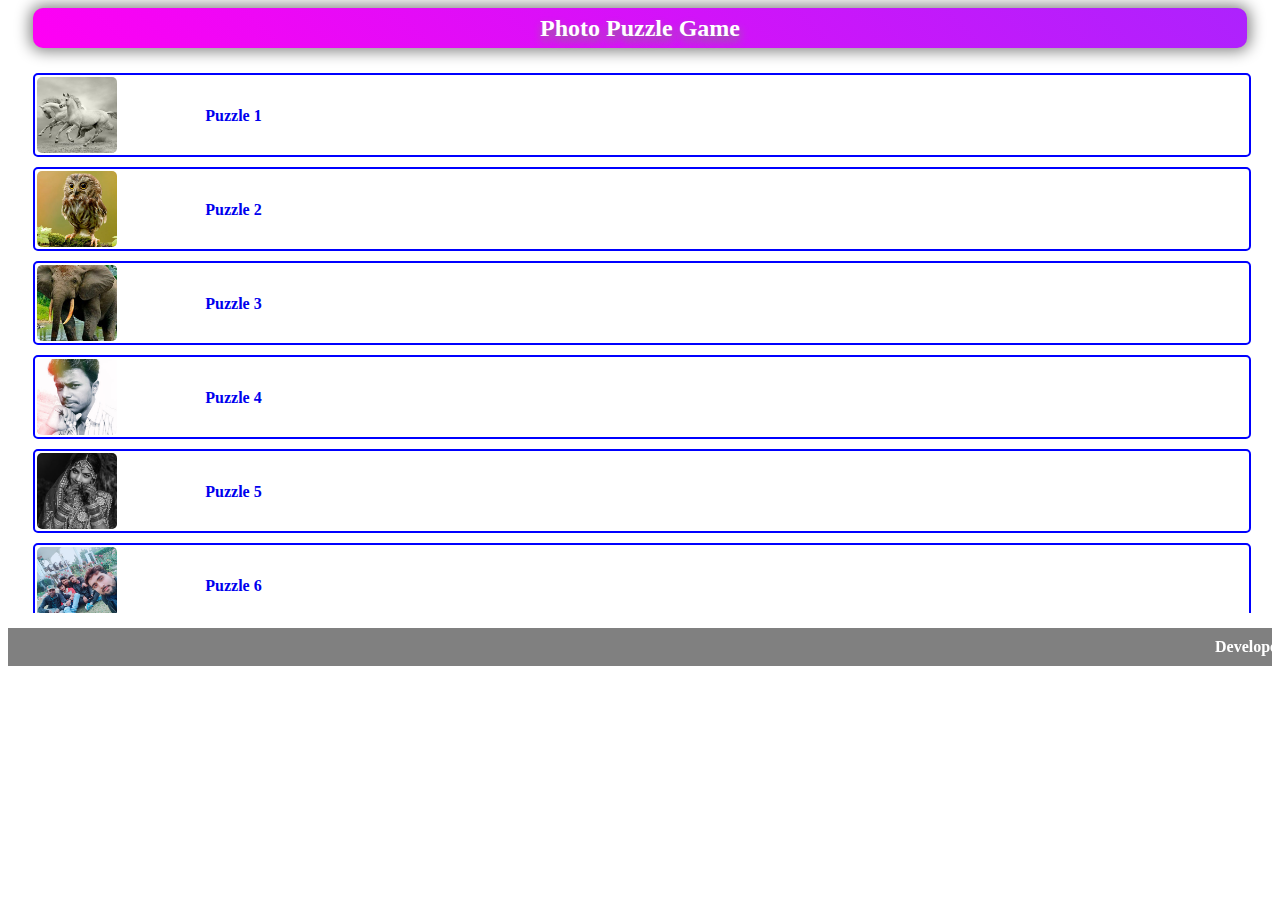
<file: index.html>
<!DOCTYPE html>
<html lang="en">

<head>
  <meta charset="UTF-8">
  <meta name="viewport" content="width=device-width, initial-scale=1.0">
  <title>Photo Puzzle Game</title>
  <!-- <script type="text/javascript" src="jQuery/jquery-3.5.1.js"></script> -->
  <style>
    #box {
      /* // height:404px;  */
      height: 550px;
      width: 100%;
      /* //box-shadow : 0px 0 10px gray; */
      position: relative;
      margin-top: 15px;
      overflow: scroll;

    }

    h3 {
      color: white;
      font-size: 24px;
      font-weight: bolder;
      text-align: center;
      background-color: red;
      background-image: linear-gradient(45deg, #ff00f4, #ad22fd);
      display: flex;
      justify-content: center;
      align-items: center;
      height: 40px;
      width: 96%;
      margin: auto;
      margin-top: 3px;
      border-radius: 10px / 10px;

      text-shadow: 1px 5px 10px gray;
      box-shadow: 0 0 15px 3px gray;

    }

    .list {
      height: 80px;
      width: 96%;
      position: relative;
      border: 2px solid blue;
      margin-top: 10px;
      left: 2%;
      font-weight: bold;
      border-radius: 5px;
    }

    .list:hover {
      box-shadow: 0px 0 10px gray;
    }

    p {
      position: absolute;
      left: 170px;
      top: 20%;
    }

    marquee {
      color: white;
      font-weight: bold;
      margin-top: 15px;
      background-color: gray;
      padding: 10px;
      margin-bottom: 0px;
    }

    img {
      height: 76px;
      width: 80px;
      margin: 2px;
      border-radius: 5px;
    }
  </style>
</head>

<body>
  <!-- list 2 work end-->
  <h3> Photo Puzzle Game </h3>
  <div id="box">
    <a href="list1.html">
      <div class="list list1"> <img src="list1\full.jpg">
        <p> Puzzle 1 </p>
      </div>
    </a>
    <a href="list2.html">
      <div class="list list1"> <img src="list2\full.jpg">
        <p> Puzzle 2 </p>
      </div>
    </a>
    <a href="list3.html">
      <div class="list list1"> <img src="list3\full.jpg">
        <p> Puzzle 3 </p>
      </div>
    </a>
    <a href="list4.html">
      <div class="list list1"> <img src="list4\full.jpg">
        <p> Puzzle 4 </p>
      </div>
    </a>
    <a href="list5.html">
      <div class="list list1"> <img src="list5\full.jpg">
        <p> Puzzle 5 </p>
      </div>
    </a>
    <a href="list6.html">
      <div class="list list1"> <img src="list6\full.jpg">
        <p> Puzzle 6 </p>
      </div>
    </a>
    <a href="list7.html">
      <div class="list list1"> <img src="list7\full.jpg">
        <p> Puzzle 7 </p>
      </div>
    </a>
    <a href="list8.html">
      <div class="list list1"> <img src="list8\full.jpg">
        <p> Puzzle 8 </p>
      </div>
    </a>
    <a href="list9.html">
      <div class="list list1"> <img src="list9\full.jpg">
        <p> Puzzle 9 </p>
      </div>
    </a>
    <a href="list10.html">
      <div class="list list1"> <img src="list10\full.jpg">
        <p> Puzzle 10 </p>
      </div>
    </a>
  </div>
  <marquee direction="left">Developed By : Om prakash kumar</marquee>
</body>

</html>
</file>
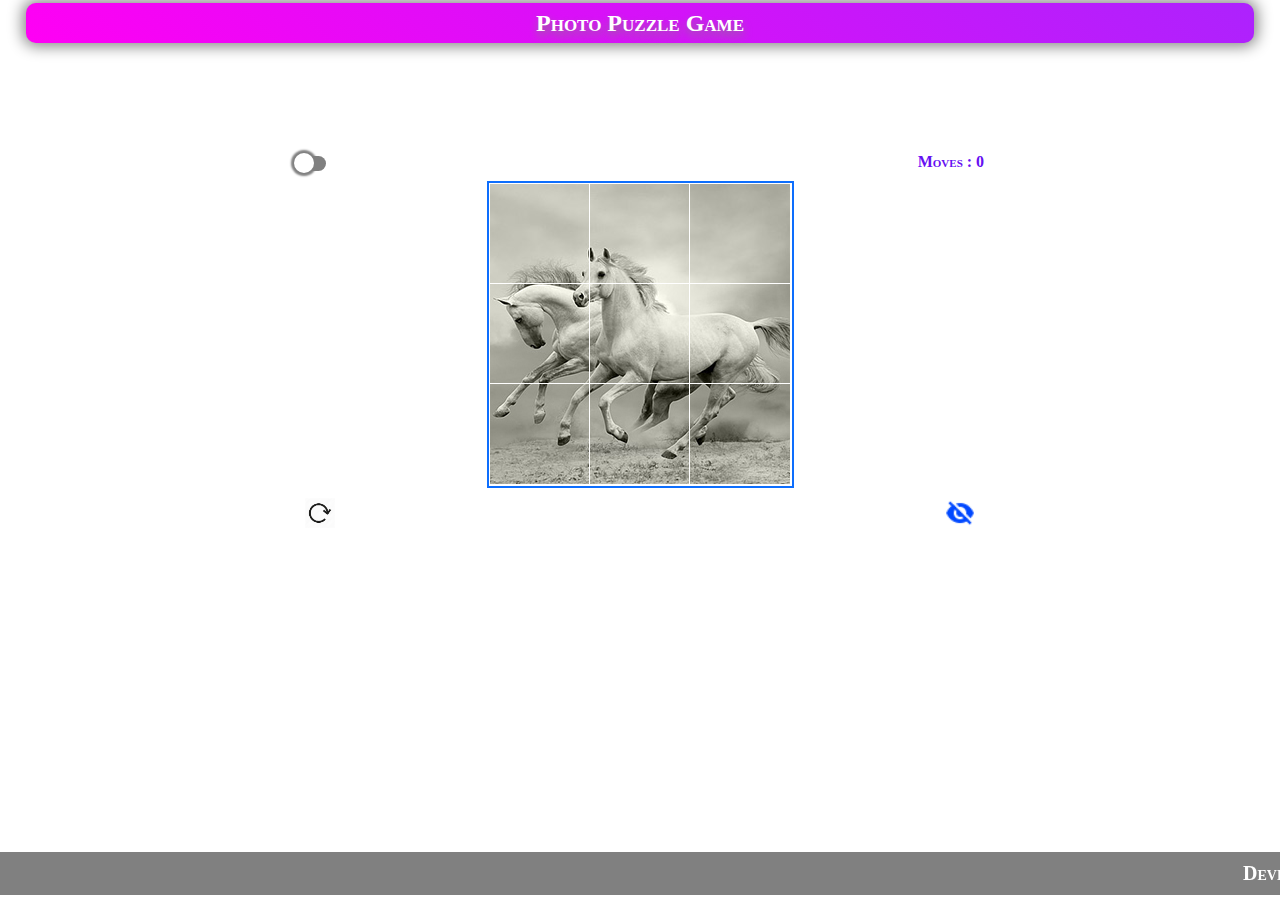
<file: list1.html>
<!DOCTYPE html>
<html lang="en">
<head>
    <meta charset="UTF-8">
    <meta name="viewport" content="width=device-width, initial-scale=1.0 user-scalable=no">
    <title>Photo Puzzle Game</title>
    <link rel="stylesheet" type="text/css" href="puzzle/puzzleStyles.css">
    <script type="text/javaScript" src="puzzle/puzzleScript.js"></script>
</head>
<body>
    <h3 class='header'> Photo Puzzle Game </h3>
    <div class='first-container'>
        <div id="toggle" title="Show boxes number">
            <div id="move" title="Show boxes number" onclick="clickButton()"></div>
        </div>
        <p id="moveLabel" title="Total moves">Moves : 0</p>
    </div>
    <div class='container' id="main">
        <div class='items' id="d1" > <img alt="1" src="list1/1.jpg"> <span class="number"> 1 </span></div>
        <div class='items' id="d2" > <img alt="2" src="list1/2.jpg"> <span class="number"> 2 </span> </div>
        <div class='items' id="d3" >  <img alt="3" src="list1/3.jpg"> <span class="number"> 3 </span></div>
        <div class='items' id="d4" > <img alt="4" src="list1/4.jpg"> <span class="number"> 4 </span></div>
        <div class='items' id="d5" > <img alt="5" src="list1/5.jpg"> <span class="number"> 5 </span></div>
        <div class='items' id="d6" > <img alt="6" src="list1/6.jpg"> <span class="number"> 6 </span></div>
        <div class='items' id="d7" > <img alt="7" src="list1/7.jpg"> <span class="number"> 7 </span></div>
        <div class='items' id="d8" > <img alt="8" src="list1/8.jpg"> <span class="number"> 8 </span> </div>
        <div class='items' id="d9" > <img alt="9" src="list1/9.jpg"> <span class="number"> 9 </span></div>
        <div  id="full" > <img alt="full" src="list1/full.jpg">    </div>
        <div  id="countDown" > </div>
    </div>
    <div class="button-container">
        <img width = '30' height ='30' id="restart" title="Restart" src="puzzle/restart.png">
        <img id="view" title="Show full image for hints" src="puzzle/view.png">
    </div>
    <p id="msg">  </p>
    <marquee direction="left">Developed By : Om prakash kumar</marquee>
</body>

</html>
</file>
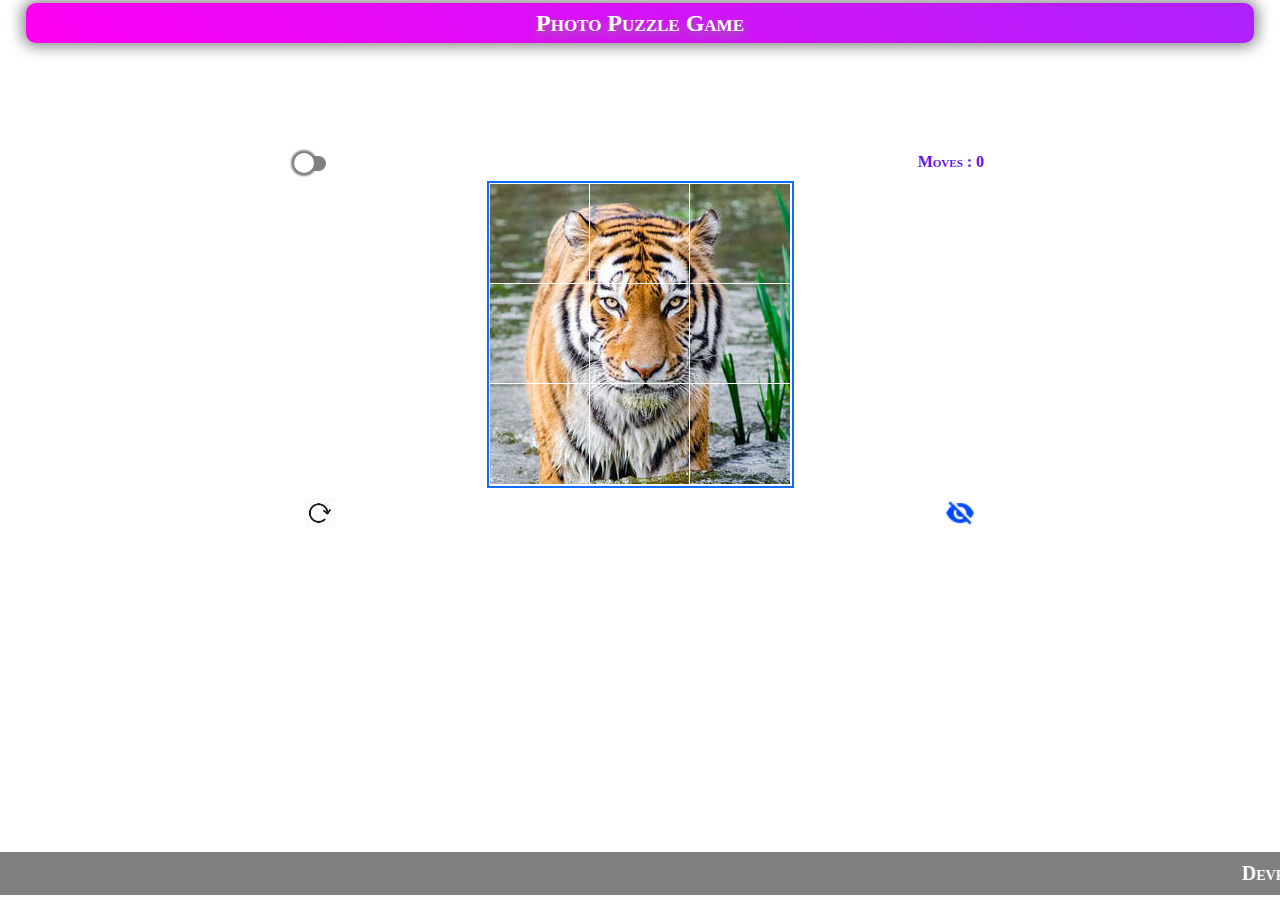
<file: list10.html>
<!DOCTYPE html>
<html lang="en">

<head>
    <meta charset="UTF-8">
    <meta name="viewport" content="width=device-width, initial-scale=1.0 user-scalable=no">
    <title>Photo Puzzle Game</title>
    <link rel="stylesheet" type="text/css" href="puzzle/puzzleStyles.css">
    <script type="text/javaScript" src="puzzle/puzzleScript.js"></script>
</head>

<body>
    <h3 class='header'> Photo Puzzle Game </h3>
    <div class='first-container'>
        <div id="toggle" title="Show boxes number">
            <div id="move" title="Show boxes number" onclick="clickButton()"></div>
        </div>
        <p id="moveLabel" title="Total moves">Moves : 0</p>
    </div>
    <div class='container' id="main">
        <div class='items' > <img alt="1" src="list10/1.jpg"> <span class="number"> 1 </span> </div>
        <div class='items' > <img alt="2" src="list10/2.jpg"> <span class="number"> 2 </span> </div>
        <div class='items' > <img alt="3" src="list10/3.jpg"> <span class="number"> 3 </span> </div>
        <div class='items' > <img alt="4" src="list10/4.jpg"> <span class="number"> 4 </span> </div>
        <div class='items' > <img alt="5" src="list10/5.jpg"> <span class="number"> 5 </span></div>
        <div class='items' > <img alt="6" src="list10/6.jpg"> <span class="number"> 6 </span> </div>
        <div class='items' > <img alt="7" src="list10/7.jpg"> <span class="number"> 7 </span></div>
        <div class='items' > <img alt="8" src="list10/8.jpg"> <span class="number"> 8 </span> </div>
        <div class='items' > <img alt="9" src="list10/9.jpg"> <span class="number"> 9 </span></div>
        <div  id="full" > <img alt="full" src="list10/full.jpg"></div>
        <div  id="countDown" > </div>
    </div>
    <div class="button-container">
        <img width = '30' height ='30' id="restart" title="Restart" src="puzzle/restart.png" >
        <img id="view" title="Show full image for hints" src="puzzle/view.png" >
    </div>
    <p id="msg">  </p>
    <marquee direction="left">Developed By : Om prakash kumar</marquee>
</body>

</html>
</file>
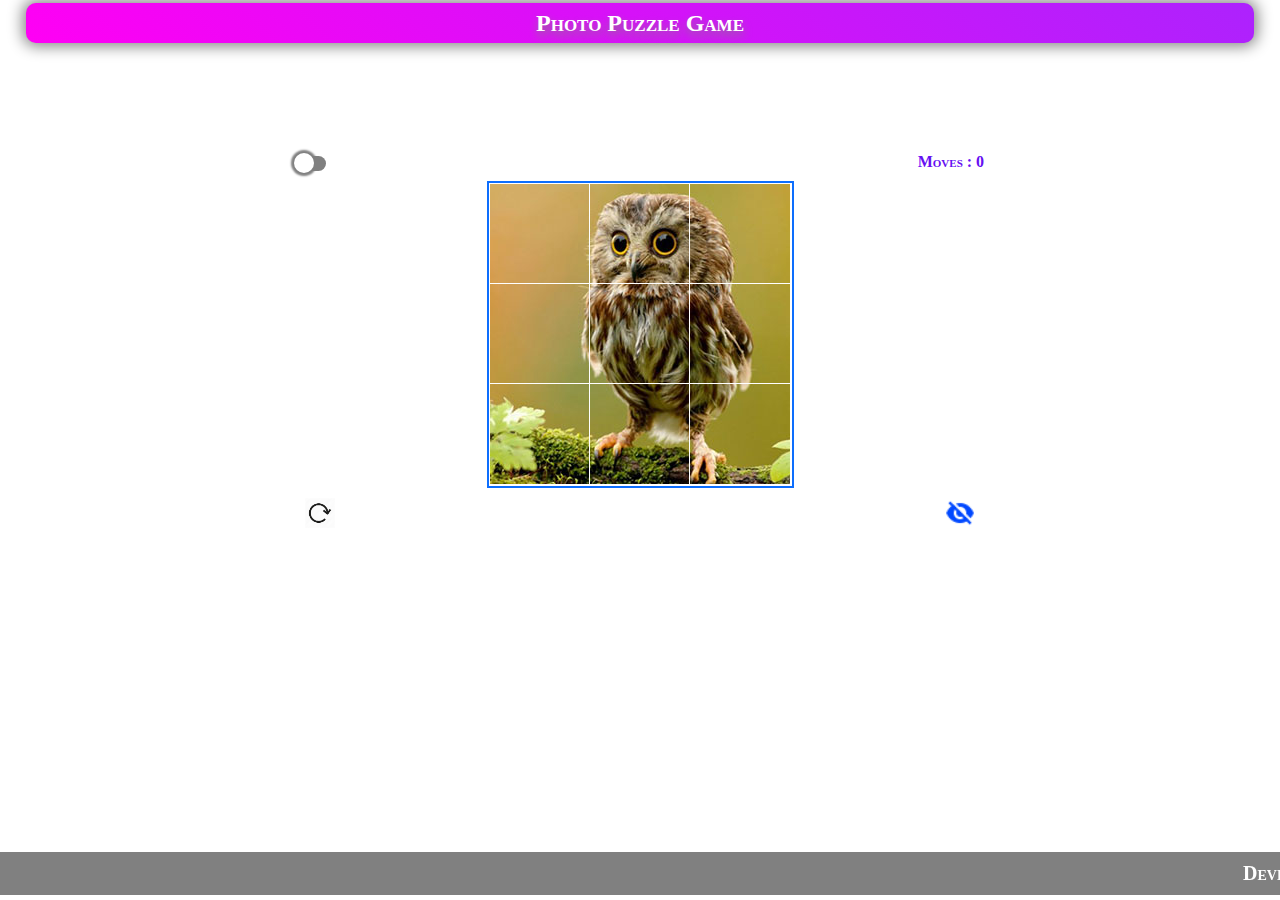
<file: list2.html>
<!DOCTYPE html>
<html lang="en">

<head>
    <meta charset="UTF-8">
    <meta name="viewport" content="width=device-width, initial-scale=1.0 user-scalable=no">
    <title>Photo Puzzle Game</title>
    <link rel="stylesheet" type="text/css" href="puzzle/puzzleStyles.css">
    <script type="text/javaScript" src="puzzle/puzzleScript.js"></script>
</head>

<body>
    <h3 class='header'> Photo Puzzle Game </h3>
    <div class='first-container'>
        <div id="toggle" title="Show boxes number">
            <div id="move" title="Show boxes number" onclick="clickButton()"></div>
        </div>
        <p id="moveLabel" title="Total moves">Moves : 0</p>
    </div>
    <div class='container' id="main">
        <div class='items' > <img alt="1" src="list2/1.jpg"> <span class="number"> 1 </span> </div>
        <div class='items' > <img alt="2" src="list2/2.jpg"> <span class="number"> 2 </span> </div>
        <div class='items' > <img alt="3" src="list2/3.jpg"> <span class="number"> 3 </span> </div>
        <div class='items' > <img alt="4" src="list2/4.jpg"> <span class="number"> 4 </span> </div>
        <div class='items' > <img alt="5" src="list2/5.jpg"> <span class="number"> 5 </span></div>
        <div class='items' > <img alt="6" src="list2/6.jpg"> <span class="number"> 6 </span> </div>
        <div class='items' > <img alt="7" src="list2/7.jpg"> <span class="number"> 7 </span></div>
        <div class='items' > <img alt="8" src="list2/8.jpg"> <span class="number"> 8 </span> </div>
        <div class='items' > <img alt="9" src="list2/9.jpg"> <span class="number"> 9 </span></div>
        <div  id="full" > <img alt="full" src="list2/full.jpg"></div>
        <div  id="countDown" > </div>
    </div>
    <div class="button-container">
        <img width = '30' height ='30' id="restart" title="Restart" src="puzzle/restart.png">
        <img id="view" title="Show full image for hints" src="puzzle/view.png" >
    </div>
    <p id="msg">  </p>
    <marquee direction="left">Developed By : Om prakash kumar</marquee>
</body>

</html>
</file>
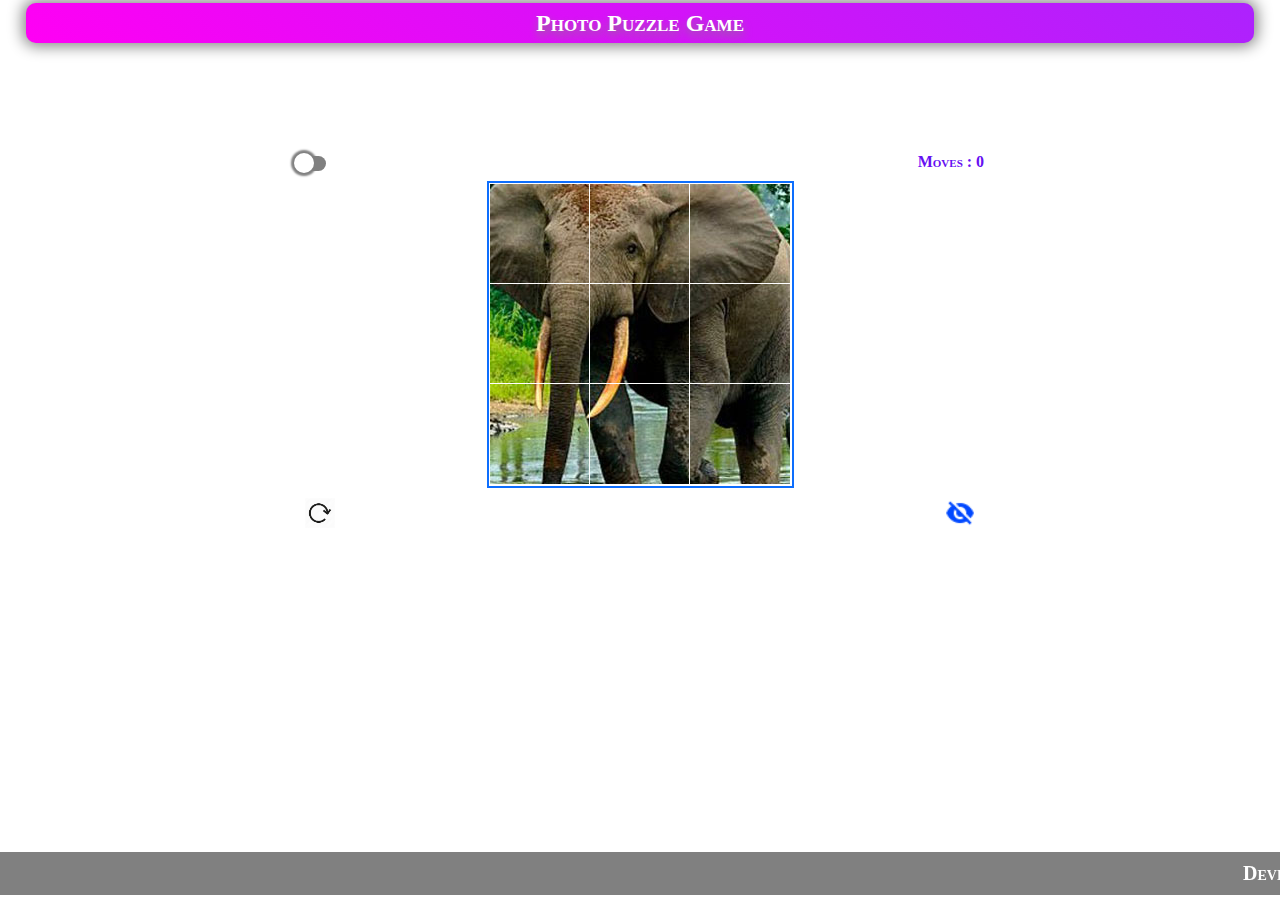
<file: list3.html>
<!DOCTYPE html>
<html lang="en">

<head>
    <meta charset="UTF-8">
    <meta name="viewport" content="width=device-width, initial-scale=1.0 user-scalable=no">
    <title>Photo Puzzle Game</title>
    <link rel="stylesheet" type="text/css" href="puzzle/puzzleStyles.css">
    <script type="text/javaScript" src="puzzle/puzzleScript.js"></script>
</head>

<body>
    <h3 class='header'> Photo Puzzle Game </h3>
    <div class='first-container'>
        <div id="toggle" title="Show boxes number">
            <div id="move" title="Show boxes number" onclick="clickButton()"></div>
        </div>
        <p id="moveLabel" title="Total moves">Moves : 0</p>
    </div>
    <div class='container' id="main">
        <div class='items' > <img alt="1" src="list3/1.jpg"> <span class="number"> 1 </span> </div>
        <div class='items' > <img alt="2" src="list3/2.jpg"> <span class="number"> 2 </span> </div>
        <div class='items' > <img alt="3" src="list3/3.jpg"> <span class="number"> 3 </span> </div>
        <div class='items' > <img alt="4" src="list3/4.jpg"> <span class="number"> 4 </span> </div>
        <div class='items' > <img alt="5" src="list3/5.jpg"> <span class="number"> 5 </span></div>
        <div class='items' > <img alt="6" src="list3/6.jpg"> <span class="number"> 6 </span> </div>
        <div class='items' > <img alt="7" src="list3/7.jpg"> <span class="number"> 7 </span></div>
        <div class='items' > <img alt="8" src="list3/8.jpg"> <span class="number"> 8 </span> </div>
        <div class='items' > <img alt="9" src="list3/9.jpg"> <span class="number"> 9 </span></div>
        <div  id="full" > <img alt="full" src="list3/full.jpg"></div>
        <div  id="countDown" > </div>
    </div>
    <div class="button-container">
        <img width = '30' height ='30' id="restart" title="Restart" src="puzzle/restart.png" >
        <img id="view" title="Show full image for hints" src="puzzle/view.png" >
    </div>
    <p id="msg">  </p>
    <marquee direction="left">Developed By : Om prakash kumar</marquee>
</body>

</html>
</file>
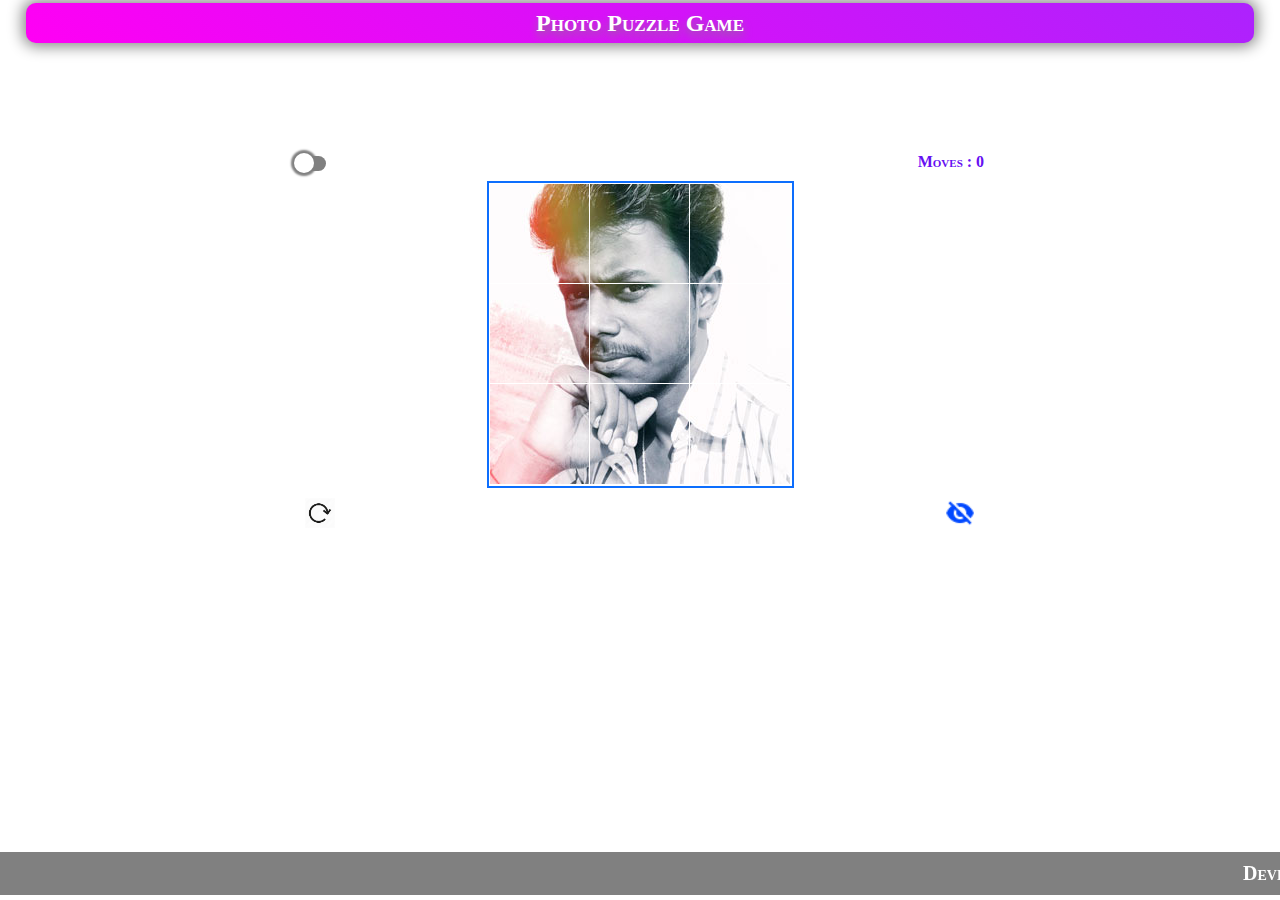
<file: list4.html>
<!DOCTYPE html>
<html lang="en">

<head>
    <meta charset="UTF-8">
    <meta name="viewport" content="width=device-width, initial-scale=1.0 user-scalable=no">
    <title>Photo Puzzle Game</title>
    <link rel="stylesheet" type="text/css" href="puzzle/puzzleStyles.css">
    <script type="text/javaScript" src="puzzle/puzzleScript.js"></script>
</head>

<body>
    <h3 class='header'> Photo Puzzle Game </h3>
    <div class='first-container'>
        <div id="toggle" title="Show boxes number">
            <div id="move" title="Show boxes number" onclick="clickButton()"></div>
        </div>
        <p id="moveLabel" title="Total moves">Moves : 0</p>
    </div>
    <div class='container' id="main">
        <div class='items'  > <img alt="1" src="list4/1.jpg"> <span class="number"> 1 </span> </div>
        <div class='items'  > <img alt="2" src="list4/2.jpg"> <span class="number"> 2 </span> </div>
        <div class='items'  > <img alt="3" src="list4/3.jpg"> <span class="number"> 3 </span> </div>
        <div class='items'  > <img alt="4" src="list4/4.jpg"> <span class="number"> 4 </span> </div>
        <div class='items'  > <img alt="5" src="list4/5.jpg"> <span class="number"> 5 </span></div>
        <div class='items'  > <img alt="6" src="list4/6.jpg"> <span class="number"> 6 </span> </div>
        <div class='items'  > <img alt="7" src="list4/7.jpg"> <span class="number"> 7 </span></div>
        <div class='items'  > <img alt="8" src="list4/8.jpg"> <span class="number"> 8 </span> </div>
        <div class='items'  > <img alt="9" src="list4/9.jpg"> <span class="number"> 9 </span></div>
        <div  id="full" > <img alt="full" src="list4/full.jpg"></div>
        <div  id="countDown" > </div>
    </div>
    <div class="button-container">
        <img width = '30' height ='30' id="restart" title="Restart" src="puzzle/restart.png" >
        <img id="view" title="Show full image for hints" src="puzzle/view.png" >
    </div>
    <p id="msg">  </p>
    <marquee direction="left">Developed By : Om prakash kumar</marquee>
</body>

</html>
</file>
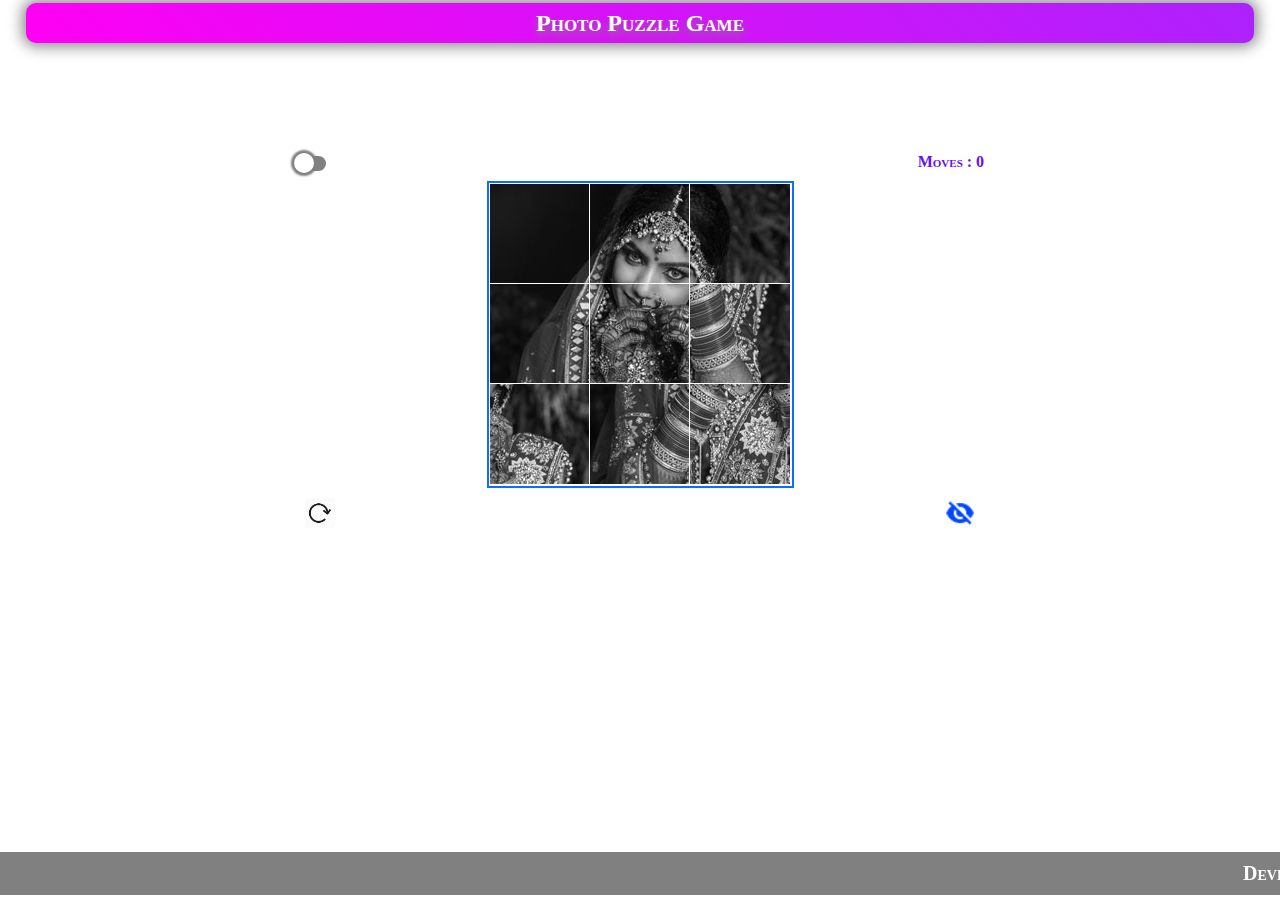
<file: list5.html>
<!DOCTYPE html>
<html lang="en">

<head>
    <meta charset="UTF-8">
    <meta name="viewport" content="width=device-width, initial-scale=1.0 user-scalable=no">
    <title>Photo Puzzle Game</title>
    <link rel="stylesheet" type="text/css" href="puzzle/puzzleStyles.css">
    <script type="text/javaScript" src="puzzle/puzzleScript.js"></script>
</head>

<body>
    <h3 class='header'> Photo Puzzle Game </h3>
    <div class='first-container'>
        <div id="toggle" title="Show boxes number">
            <div id="move" title="Show boxes number" onclick="clickButton()"></div>
        </div>
        <p id="moveLabel" title="Total moves">Moves : 0</p>
    </div>
    <div class='container' id="main">
        <div class='items'  > <img alt="1" src="list5/1.jpg"> <span class="number"> 1 </span> </div>
        <div class='items'  > <img alt="2" src="list5/2.jpg"> <span class="number"> 2 </span> </div>
        <div class='items'  > <img alt="3" src="list5/3.jpg"> <span class="number"> 3 </span> </div>
        <div class='items'  > <img alt="4" src="list5/4.jpg"> <span class="number"> 4 </span> </div>
        <div class='items'  > <img alt="5" src="list5/5.jpg"> <span class="number"> 5 </span></div>
        <div class='items'  > <img alt="9" src="list5/9.jpg"> <span class="number"> 9 </span></div>
        <div class='items'  > <img alt="6" src="list5/6.jpg"> <span class="number"> 6 </span> </div>
        <div class='items'  > <img alt="7" src="list5/7.jpg"> <span class="number"> 7 </span></div>
        <div class='items'  > <img alt="8" src="list5/8.jpg"> <span class="number"> 8 </span> </div>
        <div  id="full" > <img alt="full" src="list5/full.jpg"></div>
        <div  id="countDown" > </div>
    </div>
    <div class="button-container">
        <img width = '30' height ='30' id="restart" title="Restart" src="puzzle/restart.png" >
        <img id="view" title="Show full image for hints" src="puzzle/view.png" >
    </div>
    <p id="msg">  </p>
    <marquee direction="left">Developed By : Om prakash kumar</marquee>
</body>

</html>
</file>
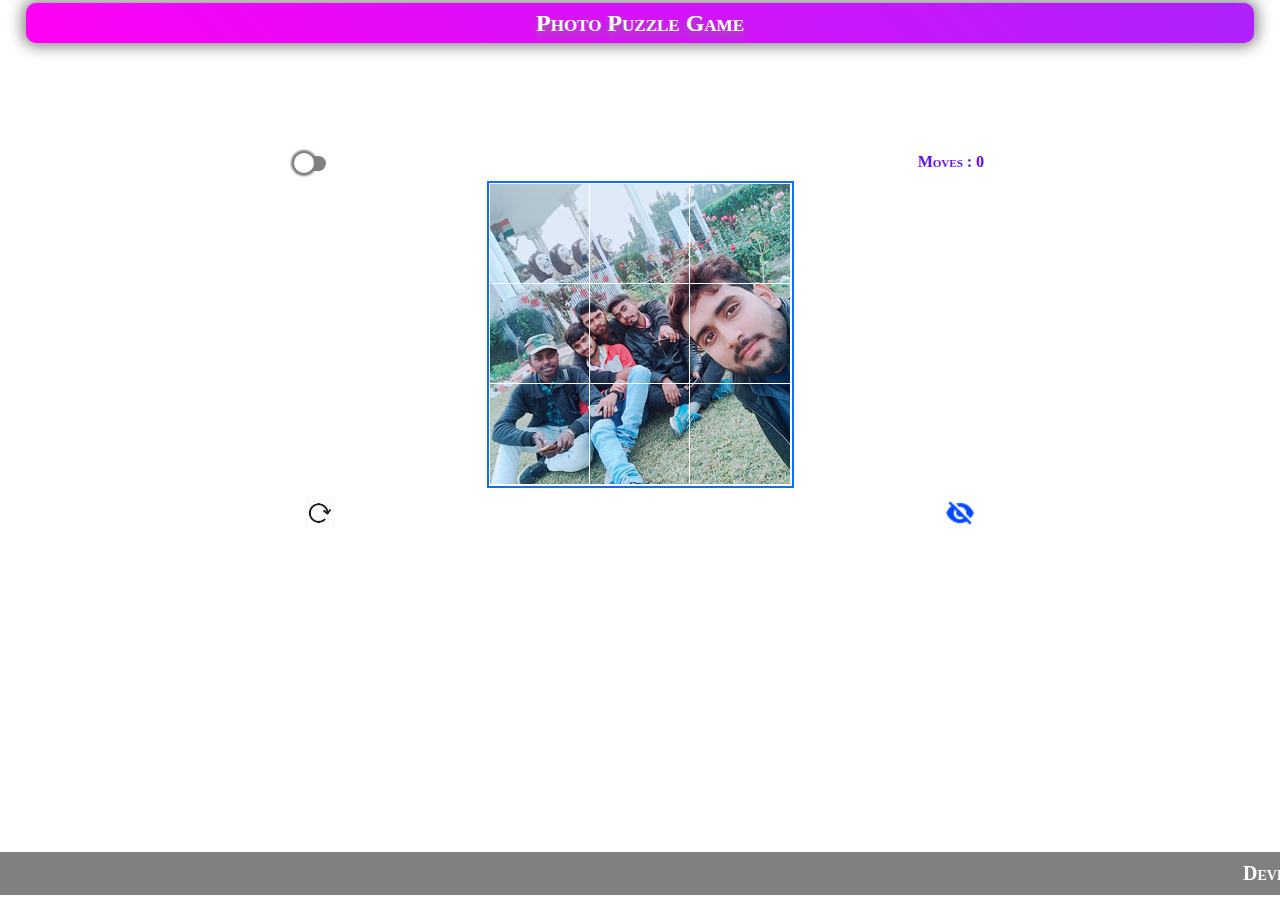
<file: list6.html>
<!DOCTYPE html>
<html lang="en">

<head>
    <meta charset="UTF-8">
    <meta name="viewport" content="width=device-width, initial-scale=1.0 user-scalable=no">
    <title>Photo Puzzle Game</title>
    <link rel="stylesheet" type="text/css" href="puzzle/puzzleStyles.css">
    <script type="text/javaScript" src="puzzle/puzzleScript.js"></script>
</head>

<body>
    <h3 class='header'> Photo Puzzle Game </h3>
    <div class='first-container'>
        <div id="toggle" title="Show boxes number">
            <div id="move" title="Show boxes number" onclick="clickButton()"></div>
        </div>
        <p id="moveLabel" title="Total moves">Moves : 0</p>
    </div>
    <div class='container' id="main">
        <div class='items' > <img alt="1" src="list6/1.jpg"> <span class="number"> 1 </span> </div>
        <div class='items' > <img alt="2" src="list6/2.jpg"> <span class="number"> 2 </span> </div>
        <div class='items' > <img alt="3" src="list6/3.jpg"> <span class="number"> 3 </span> </div>
        <div class='items' > <img alt="4" src="list6/4.jpg"> <span class="number"> 4 </span> </div>
        <div class='items' > <img alt="5" src="list6/5.jpg"> <span class="number"> 5 </span></div>
        <div class='items' > <img alt="6" src="list6/6.jpg"> <span class="number"> 6 </span> </div>
        <div class='items' > <img alt="7" src="list6/7.jpg"> <span class="number"> 7 </span></div>
        <div class='items' > <img alt="8" src="list6/8.jpg"> <span class="number"> 8 </span> </div>
        <div class='items' > <img alt="9" src="list6/9.jpg"> <span class="number"> 9 </span></div>
        <div  id="full" > <img alt="full" src="list6/full.jpg"></div>
        <div  id="countDown" > </div>
    </div>
    <div class="button-container">
        <img width = '30' height ='30' id="restart" title="Restart" src="puzzle/restart.png">
        <img id="view" title="Show full image for hints" src="puzzle/view.png" >
    </div>
    <p id="msg">  </p>
    <marquee direction="left">Developed By : Om prakash kumar</marquee>
</body>

</html>
</file>
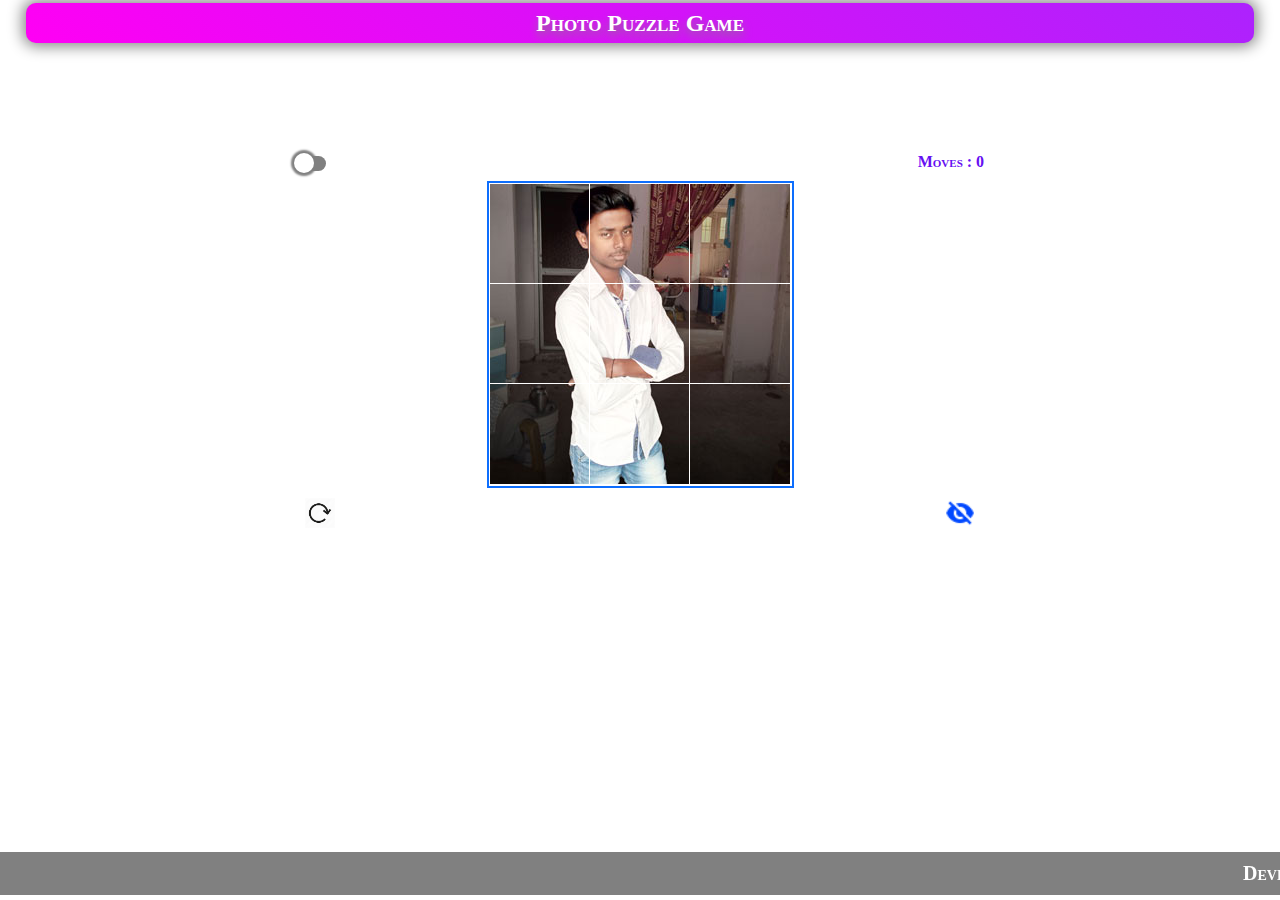
<file: list7.html>
<!DOCTYPE html>
<html lang="en">

<head>
    <meta charset="UTF-8">
    <meta name="viewport" content="width=device-width, initial-scale=1.0 user-scalable=no">
    <title>Photo Puzzle Game</title>
    <link rel="stylesheet" type="text/css" href="puzzle/puzzleStyles.css">
    <script type="text/javaScript" src="puzzle/puzzleScript.js"></script>
</head>

<body>
    <h3 class='header'> Photo Puzzle Game </h3>
    <div class='first-container'>
        <div id="toggle" title="Show boxes number">
            <div id="move" title="Show boxes number" onclick="clickButton()"></div>
        </div>
        <p id="moveLabel" title="Total moves">Moves : 0</p>
    </div>
    <div class='container' id="main">
        <div class='items'  > <img alt="1" src="list7/1.jpg"> <span class="number"> 1 </span> </div>
        <div class='items'  > <img alt="2" src="list7/2.jpg"> <span class="number"> 2 </span> </div>
        <div class='items'  > <img alt="3" src="list7/3.jpg"> <span class="number"> 3 </span> </div>
        <div class='items'  > <img alt="4" src="list7/4.jpg"> <span class="number"> 4 </span> </div>
        <div class='items'  > <img alt="5" src="list7/5.jpg"> <span class="number"> 5 </span></div>
        <div class='items'  > <img alt="6" src="list7/6.jpg"> <span class="number"> 6 </span> </div>
        <div class='items'  > <img alt="7" src="list7/7.jpg"> <span class="number"> 7 </span></div>
        <div class='items'  > <img alt="8" src="list7/8.jpg"> <span class="number"> 8 </span> </div>
        <div class='items'  > <img alt="9" src="list7/9.jpg"> <span class="number"> 9 </span></div>
        <div  id="full" > <img alt="full" src="list7/full.jpg"></div>
        <div  id="countDown" > </div>
    </div>
    <div class="button-container">
        <img width = '30' height ='30' id="restart" title="Restart" src="puzzle/restart.png" >
        <img id="view" title="Show full image for hints" src="puzzle/view.png" >
    </div>
    <p id="msg">  </p>
    <marquee direction="left">Developed By : Om prakash kumar</marquee>
</body>

</html>
</file>
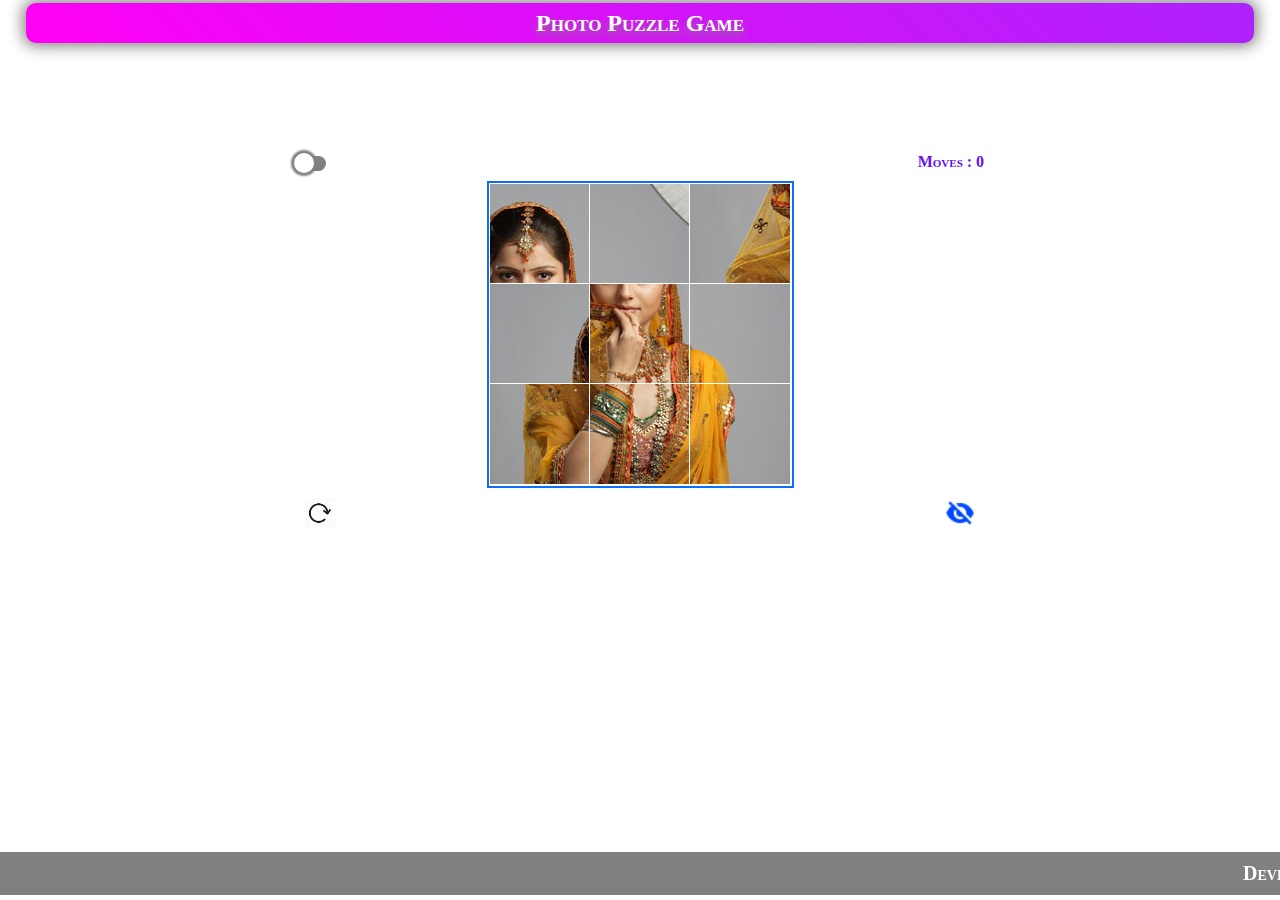
<file: list8.html>
<!DOCTYPE html>
<html lang="en">

<head>
    <meta charset="UTF-8">
    <meta name="viewport" content="width=device-width, initial-scale=1.0 user-scalable=no">
    <title>Photo Puzzle Game</title>
    <link rel="stylesheet" type="text/css" href="puzzle/puzzleStyles.css">
    <script type="text/javaScript" src="puzzle/puzzleScript.js"></script>
</head>

<body>
    <h3 class='header'> Photo Puzzle Game </h3>
    <div class='first-container'>
        <div id="toggle" title="Show boxes number">
            <div id="move" title="Show boxes number" onclick="clickButton()"></div>
        </div>
        <p id="moveLabel" title="Total moves">Moves : 0</p>
    </div>
    <div class='container' id="main">
        <div class='items' > <img alt="2" src="list8/2.jpg"> <span class="number"> 2 </span> </div>
        <div class='items' > <img alt="3" src="list8/3.jpg"> <span class="number"> 3 </span> </div>
        <div class='items' > <img alt="4" src="list8/4.jpg"> <span class="number"> 4 </span> </div>
        <div class='items' > <img alt="1" src="list8/1.jpg"> <span class="number"> 1 </span> </div>
        <div class='items' > <img alt="5" src="list8/5.jpg"> <span class="number"> 5 </span></div>
        <div class='items' > <img alt="6" src="list8/6.jpg"> <span class="number"> 6 </span> </div>
        <div class='items' > <img alt="7" src="list8/7.jpg"> <span class="number"> 7 </span></div>
        <div class='items' > <img alt="8" src="list8/8.jpg"> <span class="number"> 8 </span> </div>
        <div class='items' > <img alt="9" src="list8/9.jpg"> <span class="number"> 9 </span></div>
        <div  id="full" > <img alt="full" src="list8/full.jpg"></div>
        <div  id="countDown" > </div>
    </div>
    <div class="button-container">
        <img width = '30' height ='30' id="restart" title="Restart" src="puzzle/restart.png" >
        <img id="view" title="Show full image for hints" src="puzzle/view.png" >
    </div>
    <p id="msg">  </p>
    <marquee direction="left">Developed By : Om prakash kumar</marquee>
</body>

</html>
</file>
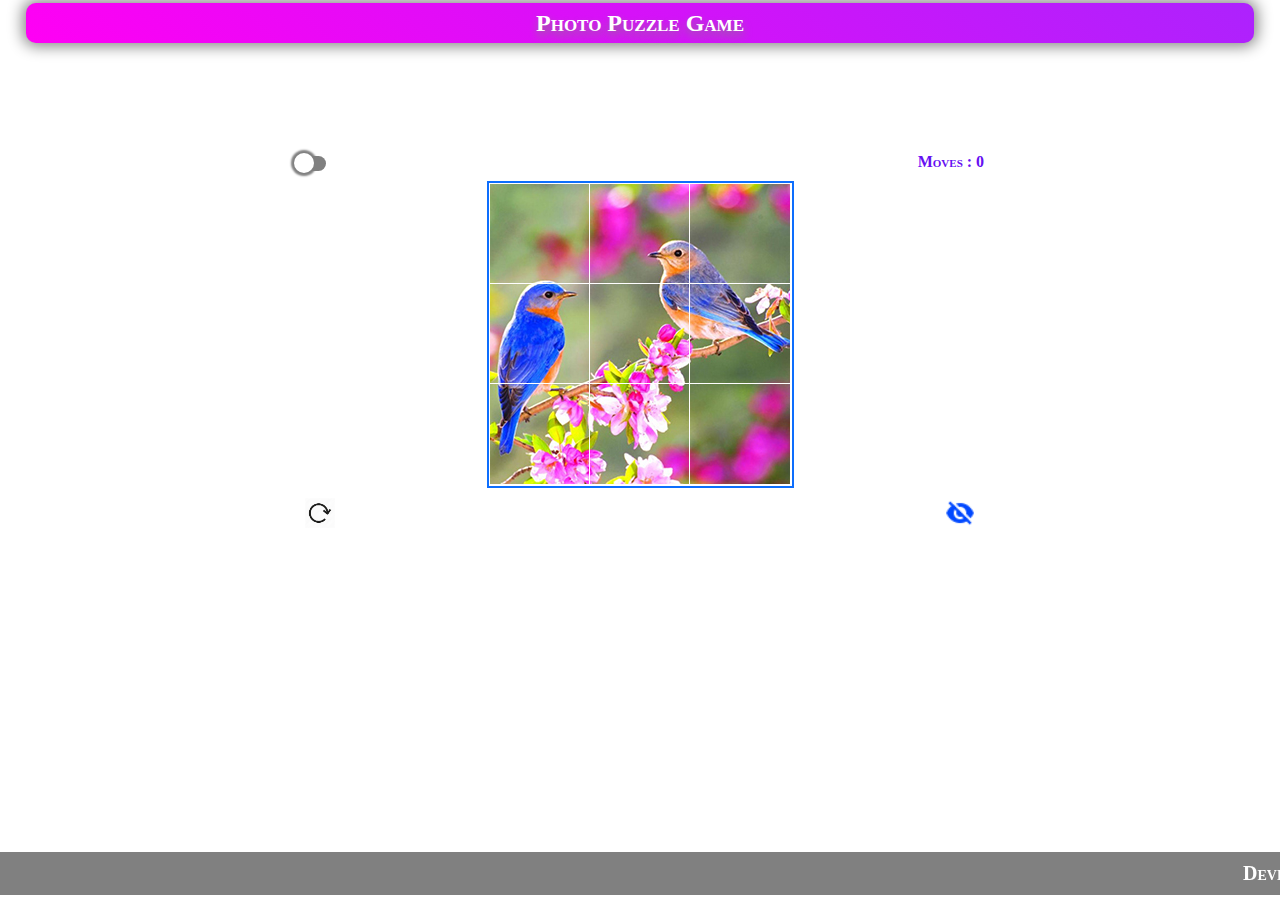
<file: list9.html>
<!DOCTYPE html>
<html lang="en">

<head>
    <meta charset="UTF-8">
    <meta name="viewport" content="width=device-width, initial-scale=1.0 user-scalable=no">
    <title>Photo Puzzle Game</title>
    <link rel="stylesheet" type="text/css" href="puzzle/puzzleStyles.css">
    <script type="text/javaScript" src="puzzle/puzzleScript.js"></script>
</head>

<body>
    <h3 class='header'> Photo Puzzle Game </h3>
    <div class='first-container'>
        <div id="toggle" title="Show boxes number">
            <div id="move" title="Show boxes number" onclick="clickButton()"></div>
        </div>
        <p id="moveLabel" title="Total moves">Moves : 0</p>
    </div>
    <div class='container' id="main">
        <div class='items'  > <img alt="1" src="list9/1.jpg"> <span class="number"> 1 </span> </div>
        <div class='items'  > <img alt="2" src="list9/2.jpg"> <span class="number"> 2 </span> </div>
        <div class='items'  > <img alt="3" src="list9/3.jpg"> <span class="number"> 3 </span> </div>
        <div class='items'  > <img alt="4" src="list9/4.jpg"> <span class="number"> 4 </span> </div>
        <div class='items'  > <img alt="5" src="list9/5.jpg"> <span class="number"> 5 </span></div>
        <div class='items'  > <img alt="6" src="list9/6.jpg"> <span class="number"> 6 </span> </div>
        <div class='items'  > <img alt="7" src="list9/7.jpg"> <span class="number"> 7 </span></div>
        <div class='items'  > <img alt="8" src="list9/8.jpg"> <span class="number"> 8 </span> </div>
        <div class='items'  > <img alt="9" src="list9/9.jpg"> <span class="number"> 9 </span></div>
        <div  id="full" > <img alt="full" src="list9/full.jpg"></div>
        <div  id="countDown" > </div>
    </div>
    <div class="button-container">
        <img width = '30' height ='30' id="restart" title="Restart" src="puzzle/restart.png">
        <img id="view" title="Show full image for hints" src="puzzle/view.png" >
    </div>
    <p id="msg">  </p>
    <marquee direction="left">Developed By : Om prakash kumar</marquee>
</body>

</html>
</file>
<file: puzzle/puzzleStyles.css>
@import './toggleButton.css';
@import './styles.css';

* {
    margin: 0;
    padding: 0;
    box-sizing: border-box;
    font-variant: small-caps;
    color: var(--bs-indigo);
    font-weight: bold;
    user-select: none;
}

.header {
    color: white;
    font-size: 24px;
    font-weight: bolder;
    text-align: center;
    background-color: red;
    background-image: linear-gradient(45deg,#ff00f4, #ad22fd);
    display: flex;
    justify-content: center;
    align-items: center;
    height: 40px;
    width: 96%;
    margin: auto;
    margin-top: 3px;
    border-radius: 10px / 10px;

    text-shadow: 1px 5px 10px gray;
    box-shadow: 0 0 15px 3px  gray;
}

.container {
    height: 307px;
    width: 307px;
    margin: auto;
    border: 2px solid var(--bs-primary);
    position: relative;
    top: 120px;

}

.container div {
    position: absolute;
    box-sizing: content-box;
    width: 100px;
    height: 100px;
    border: 1px solid rgb(255, 255, 255);
    transition: all 0.1s linear;
    /* background-color: rgb(228, 160, 160); */
}


.container div span {
    color: var(--bs-cyan);
    font-weight: bolder;
    font-size: 20px;
    font-family: sans-serif;
    position: absolute;
    top: 50%;
    left: 50%;
    transform: translate(-50%, -50%);
}

.items img:hover{
    /* border : 1px solid gray; */
    opacity: .8;
}
.first-container {
    position: relative;
    top: 110px;
    display: flex;
    justify-content: space-around;
    align-items: flex-end;
}

.button-container {
    height: 30px;
    position: relative;
    top: 130px;
    display: flex;
    justify-content: space-around;

}

marquee {
    font-size: 20px;
    position: absolute;
    bottom: 5px;
    color: white;
    font-weight: bold;
    background-color: gray;
    padding: 10px;
    margin-bottom: 0px;
    
}

#msg {
    font-size: 20px;
    font-weight: bold;
    text-align: center;
    position: relative;
    top: 140px;

    /* display: none; */
}

#full {
    display: none;
    z-index: 1;
}

.number {
    display: none;
    user-select: none;
}

#countDown{
    width: 99.2%;
    height: 99.2%;
    z-index: 1;
    font-size:  10rem;
    font-weight:  bolder;
    color: white;
    display: flex;
    justify-content: center;
    align-items: center;
    animation: animate 1s infinite;
    -webkit-animation: animate 1s infinite;
}   

#restart:active{
    transform: rotate(180deg);

}
@keyframes animate {
    to{ 
        font-size: 0rem;
    }
    from{
        font-size: 10rem;

    }
}
</file>
